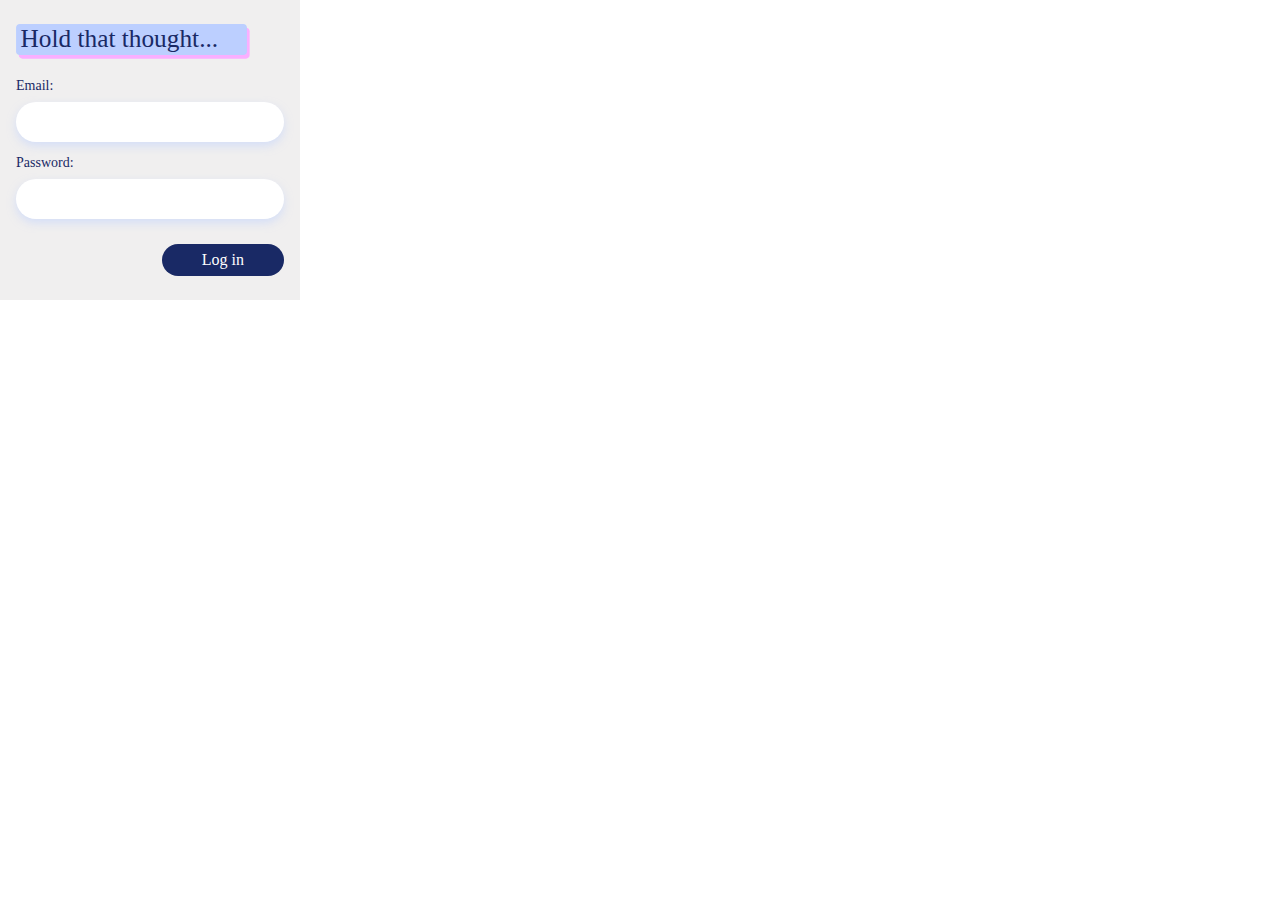
<file: views/popup_login.html>
<html style="width: 300px; height: 300px">
  <head>
    <link rel="stylesheet" href="https://stackpath.bootstrapcdn.com/bootstrap/4.4.1/css/bootstrap.min.css" integrity="sha384-Vkoo8x4CGsO3+Hhxv8T/Q5PaXtkKtu6ug5TOeNV6gBiFeWPGFN9MuhOf23Q9Ifjh" crossorigin="anonymous">
    <!-- <script src="https://stackpath.bootstrapcdn.com/bootstrap/4.4.1/js/bootstrap.min.js" integrity="sha384-wfSDF2E50Y2D1uUdj0O3uMBJnjuUD4Ih7YwaYd1iqfktj0Uod8GCExl3Og8ifwB6" crossorigin="anonymous"></script> -->
    <link rel="stylesheet" href="../css/popup_general.css">
    <link rel="stylesheet" href="../css/popup_login.css">
  </head>
  <body>

    <div class="popup-login-container">

      <img src="../images/HTT_logo.svg" class="HTT-logo" alt="Hold that thought...">


      <form>

        <div class="form-group">
          <label for="emailInput">Email:</label>
          <input type="email" class="form-control" id="emailInput" aria-describedby="emailHelp">
        </div>

        <div class="form-group">
          <label for="passwordInput">Password:</label>
          <input type="password" class="form-control" id="passwordInput">
        </div>

        <div class="btn-container">
          <input style="text-align: center;" type="submit" class="btn-login" id="login-btn" value="Log in">
        </div>

      </form>

    </div>

    <script src="../javascript/popup_login.js"></script>
  </body>
</html>
</file>
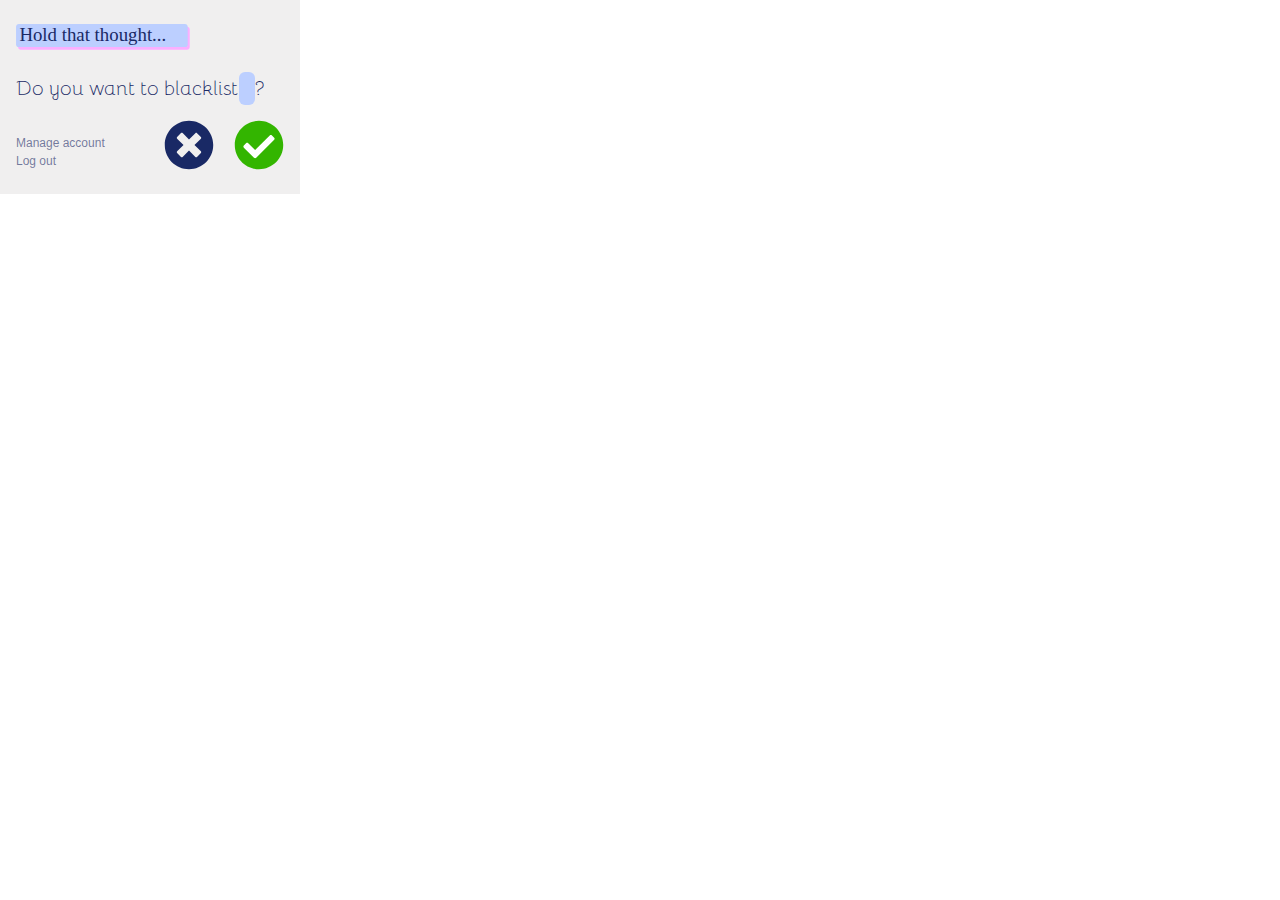
<file: views/popup_not_blacklisted.html>
<html style="width: 300px">
  <head>
    <link rel="stylesheet" href="https://stackpath.bootstrapcdn.com/bootstrap/4.4.1/css/bootstrap.min.css" integrity="sha384-Vkoo8x4CGsO3+Hhxv8T/Q5PaXtkKtu6ug5TOeNV6gBiFeWPGFN9MuhOf23Q9Ifjh" crossorigin="anonymous">
    <!-- <script src="https://stackpath.bootstrapcdn.com/bootstrap/4.4.1/js/bootstrap.min.js" integrity="sha384-wfSDF2E50Y2D1uUdj0O3uMBJnjuUD4Ih7YwaYd1iqfktj0Uod8GCExl3Og8ifwB6" crossorigin="anonymous"></script> -->
    <link rel="stylesheet" href="../css/popup_general.css">
    <link rel="stylesheet" href="../css/popup_not_blacklisted.css">
  </head>
  <body>

    <div class="popup-blacklisted-container">

      <!-- Logo -->
      <img src="../images/HTT_logo.svg" class="HTT-logo" alt="Hold that thought...">

      <div class="blacklisted-question-container">
        <p>Do you want to blacklist <span class="website-marked" id="website-name"></span> ?</p>
      </div>

      <div class="menu-btn-container">

        <div class="menu-options">
          <ul>
            <a href="http://www.holdthatthought.xyz/dashboard" target="_blank" id="link-dashboard"><li>Manage account</li></a>
            <a href="#" id="link-logout"><li>Log out</li></a>
          </ul>
        </div>

        <div class="yes-no-container">
          <a href="#"><img src="../images/times-circle-solid.svg" class="btn-no" id="btn-no" alt="No"></a>
          <a href="#"><img src="../images/check-circle-solid.svg" class="btn-yes" id="btn-yes" alt="Yes"></a>
        </div>

      </div>

    </div>

    <script src="../javascript/popup_not_blacklisted.js"></script>
  </body>
</html>
</file>
<file: css/popup_general.css>
@import url('https://fonts.googleapis.com/css?family=Bellota:300,400,700&display=swap');

body {
  margin: 0;
  padding: 0;
}
</file>
<file: css/popup_login.css>
.popup-login-container {
  height: 100%;
  width: 100%;
  background-color: rgba(240, 239, 239, 1.00);
  padding: 24px 16px;
  position: relative;
}

.HTT-logo {
  width: 234px;
}

form {
  position: absolute;
  top: 75px;
  width: 268px;
  height: 201px;
  margin-bottom: 24px;
}

label {
  font-family: Open Sans;
  font-size: 14px;
  color: rgba(25, 41, 101, 1.00);
  margin-bottom: 6px;
}

.form-control,
.form-control:focus {
  font-family: Open Sans;
  color: rgba(25, 41, 101, 1.00);
  font-size: 16px;
  border: none;
  background-color: white;
  border-radius: 20px;
  box-shadow: 0px 4px 8px rgba(188, 207, 255, 0.5);
  min-height: 40px;
}

.form-group {
  margin-bottom: 10px;
}

.btn-container {
  height: 32px;
  width: 268px;
  display: flex;
  justify-content: flex-end;
  position: absolute;
  bottom: 0px;
}


.btn-login {
  background-color: #192965;
  font-family: Open Sans;
  font-size: 16px;
  color: white;
  padding-left: 40px;
  padding-right: 40px;
  padding-top: 4px;
  padding-bottom: 8px;
/*  max-height: 32px;*/
  border-radius: 30px;
  /*box-shadow: 3px 4px 0px #faafff;*/
  border: none;
  text-decoration: none;
  transition: none;
}
</file>
<file: css/popup_not_blacklisted.css>
.popup-blacklisted-container {
  width: 100%;
  padding: 24px 16px;
  background-color: #f0efef;
}

.HTT-logo {
  width: 174px;
  margin-bottom: 24px;
}

.blacklisted-question-container > p {
  font-family: Bellota;
  font-size: 20px;
  font-weight: 300;
  line-height: 30px;
  color: #192965;
}

span.website-marked {
  font-weight: 700;
  padding: 4px 8px;
  margin-left: -4px;
  border-radius: 6px;
  background-color: #bccfff;
}

a {
  text-decoration: none;
  color: rgba(25, 41, 101, 0.6);
}

a:hover {
  text-decoration: none;
  color: rgba(25, 41, 101, 1);
}

.menu-btn-container {
  display: flex;
  flex-direction: row;
  justify-content: space-between;
  align-items: flex-end;
}

.menu-options {
  position: relative;
  width: 130px;
}

.menu-options > ul {
  list-style: none;
  padding: 0px;
  position: absolute;
  bottom: 0px;
  margin-bottom: 0px;
  font-size: 12px;
  font-weight: 300;
  color: rgba(25, 41, 101, 0.6);
}

.yes-no-container {
  height: 50px;
  display: flex;
  justify-content: space-between;
  align-items: center;
  width: 120px;
}

.btn-no,
.btn-yes {
  height: 50px;
}
</file>
